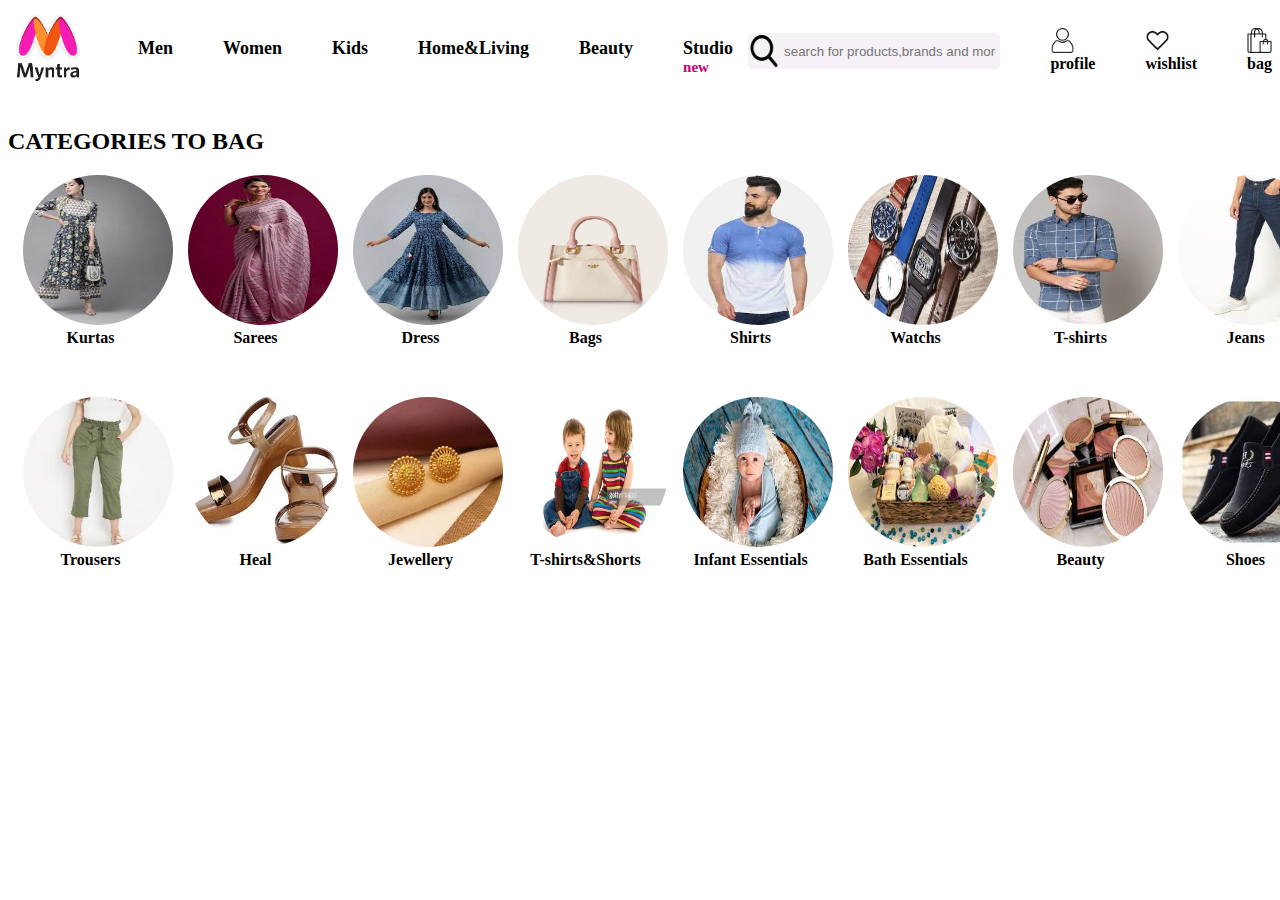
<file: index.html>
<!DOCTYPE html>
<html>
    <head> <title> Myntra.com</title>
        <link href="style.css" rel="stylesheet">
    </head>
    <body>
        <nav class="nav1">
       <img  class="myntra"src="myntra.png">
       <a  class="nav2" href="">Men</a>
       <a  class="nav2" href="">Women</a>
       <a  class="nav2"  href="">Kids</a>
       <a  class="nav2"  href="">Home&Living</a>
       <a class="nav2"  href="">Beauty</a>
       <a class="nav2" href="">Studio <sup>new</sup></a>
       <img  class="search"src="search.png"><input type="text" placeholder="search for products,brands and more" class="bar">
       <a  class="icon2" href=""><img class="icon" src="profile.png"> <p class="p"><br>profile</p></a>
       <a class="icon2"  href=""><img class="icon" src="love.png"><p class="p"><br>wishlist</p></a>
       <a class="icon2" href=""><img  class="icon"src="shopping-bag.png"><p class="p"><br>bag</p></a>
       </nav>
       <div>
        <h2 class="cat" >CATEGORIES TO BAG</h2>
            <div class="flex">
          <a href="myntra1.html" class="text"> <img src="k2.jpeg" class="all" ><br>Kurtas</a>
          <a href="" class="text">  <img src="sa1.jpeg" class="all"><br>Sarees</a>
          <a href="" class="text"> <img src="k3.jpeg" class="all"><br> Dress</a>
          <a href="" class="text">  <img src="b2.webp"class="all" ><br>Bags</a>
          <a href="" class="text"><img src="s1.jpeg" class="all"><br>Shirts</a>
          <a href="" class="text">  <img src="w1.jpeg"class="all" ><br>Watchs</a>
          <a href="" class="text">  <img src="t1.jpeg"class="all" ><br>T-shirts</a>
          <a href="" class="text"><img src="jeans.jpeg" class="all"><br> Jeans</a>
          <a href="" class="text"> <img src="top.jpeg" class="all"><br>Tops</a>

                   
            </div>
            <div class="flex1">
                <a href="" class="text1"><img src="Trouser.jpeg" class="all1"><br> Trousers</a>
                <a href="" class="text1"><img src="heal.jpeg" class="all1"><br>Heal</a>
                <a href="" class="text1"><img src="rings.jpeg" class="all1"><br>Jewellery</a>
                <a href="" class="text1"><img src="kids.jpg" class="all1"><br>T-shirts&Shorts</a>
                <a href="" class="text1"><img src="baby.jpeg" class="all1"><br> Infant Essentials</a>
                <a href="" class="text1"><img src="Bath.jpeg" class="all1"><br> Bath Essentials </a>
                <a href="" class="text1"> <img src="beauty.jpeg" class="all1"><br>Beauty</a>
                <a href="" class="text1"> <img src="shoes.jpeg" class="all1"><br>Shoes</a>
            </div>

       </div>
    </body>

</html>
</file>
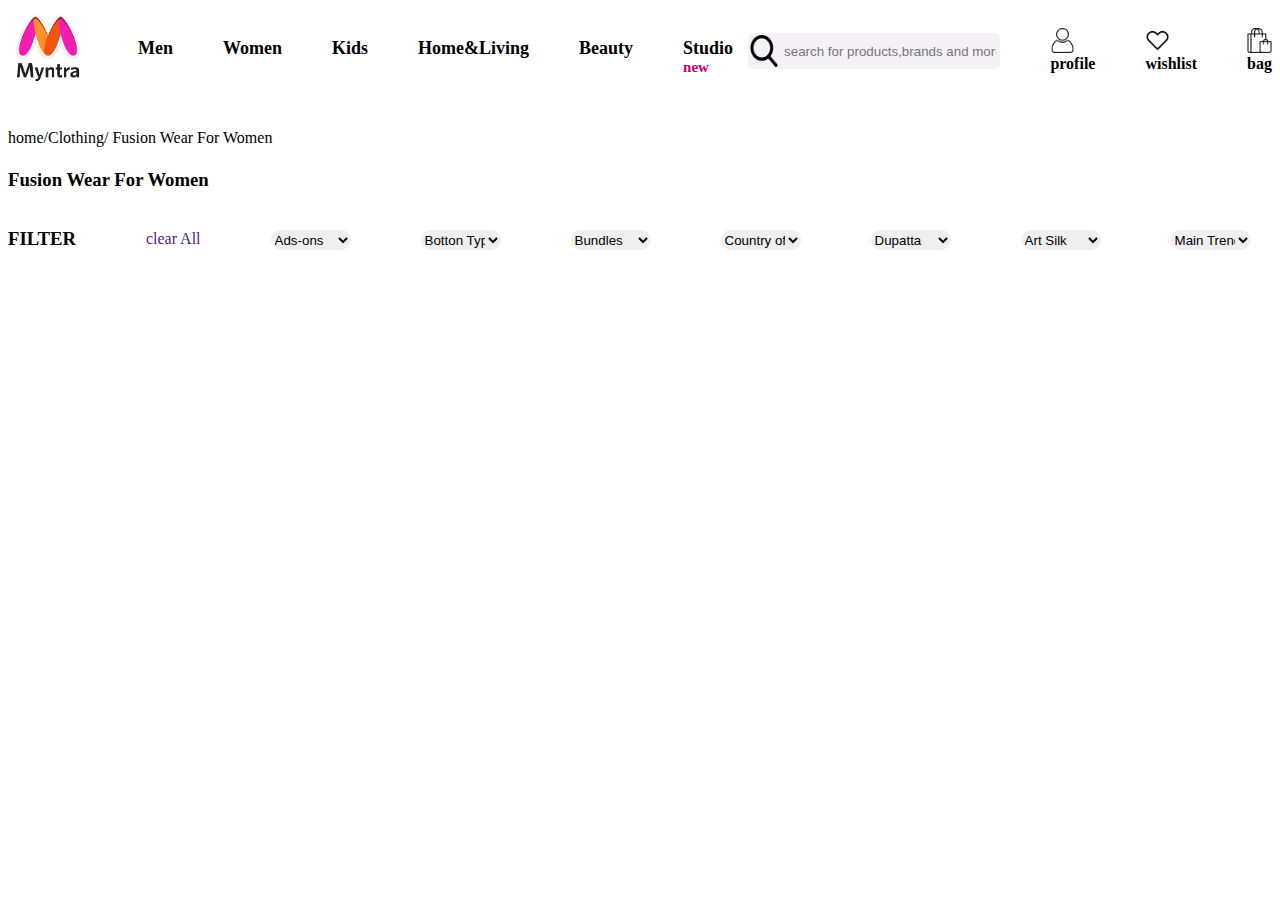
<file: myntra1.html>
<!DOCTYPE html>
<html>
<head>
    <link id='favicon' rel="shortcut icon" href="favicon_io\favicon-16x16.png" type="image/x-png">
    <link href="style1.css" rel="stylesheet">
</head>
<body>
        <nav class="nav1">
       <img  class="myntra"src="myntra.png">
       <a  class="nav2" href="">Men</a>
       <a  class="nav2" href="">Women</a>
       <a  class="nav2"  href="">Kids</a>
       <a  class="nav2"  href="">Home&Living</a>
       <a class="nav2"  href="">Beauty</a>
       <a class="nav2" href="">Studio <sup>new</sup></a>
       <img  class="search"src="search.png"><input type="text" placeholder="search for products,brands and more" class="bar">
       <a  class="icon2" href=""><img class="icon" src="profile.png"> <p class="p"><br>profile</p></a>
       <a class="icon2"  href=""><img class="icon" src="love.png"><p class="p"><br>wishlist</p></a>
       <a class="icon2" href=""><img  class="icon"src="shopping-bag.png"><p class="p"><br>bag</p></a>
       </nav>
       <div>
        <h4 class="h4">home/Clothing/ <b>Fusion Wear For Women</b></h4>
        <h3> Fusion Wear  For Women</h3>
        <div class="j">
        <h3>FILTER</h3>
        <a  class="clear" href="">clear All </a>

       <a class="clear" href="">
        <select Class="ads">
        <option value="Ads-on">Ads-ons</option>
        <option value="Camisole"> Camisole</option>
        <option value=" Come with"> Come with</option>
          <option value="Jacket">Jacket</option>
          <option value="Nehru jacket">Nehru jacket</option>
          <option value="Waistcoat">Waistcoat</option>
       </select></a>
       <a  class="clear"  href="">
        <select class="ads"> 
            <option value="Button Type"> Botton Type</option>
        <option value="Leggings">Leggings</option>
       <option value="Palazzos">Palazzos</option>
       <option value="Sharara">Sharara</option>
       <option value="Trousers">Trousers</option>
       <option value="skirt"> Skirt</option>
     </select></a>
       <a  class="clear"  href="">
        <select class="ads">
            <option value="Bundles">Bundles</option>
            <option value="Single style">Single Style</option>
          </select>
       </a>
       <a class="clear"  href="">
        <select class="ads"> 
            <option value="Country Of Origin">Country of origin</option>
           <option value="All countries">All Countries</option>
           <option value="India">India</option>
         </select>
       </a>
       <a class="clear" href="">
        <select class="ads">
            <option value="Dupatta"> Dupatta</option>
            <option value="with Dupatta">With Dupatta</option>
        </select>
       </a> 
       <a  class="clear" href="">
        <select class="ads"> 
            <option value="Art Silk">Art Silk</option>
        <option value="Jute Cotton">Jute Cotton</option>
       <option value="Orange">Orange</option>
       <option value="Poly Georgette">Poly Georgette</option>
       <option value="Raw Silk">Raw Silk</option>
       <option value="Silk Chiffon"> Silk Chiffon</option>
     </select>
       </a>
       <a  class="clear" href="">
        <select class="ads"> 
            <option value="Main Trend">Main Trend</option>
           <option value="Summer">Summer</option>
           <option value="White Romance">White Romance</option>
         </select>
       </a>
       </div>
       <div>
        
       </div>
       </div> 
       
  </body>
  </html>
</file>
<file: style.css>
.nav1{
    display: flex;
    height: 100px;
}
.myntra{
    width: 100px;
    height:80px;
}
.nav2{
    text-decoration: none;
    color: black;
    font-size: 18px;
    font-weight: bold;
    margin-top: 30px;
    margin-left: 50px;
}
.nav2:hover{
   color: #F1539B ;
}
sup{
    color:rgb(202, 0, 118)
}
.bar{
    width:550px;
    height:30px;
    margin-top: 25px;
    border-radius:0px 5px 5px 0px;
    border: 2px solid #F5F1F7 ;
    background-color: #F5F1F7 ;
}
.search{
    width:28px;
    height:32px;
    margin-top: 25px;
    margin-left: 15px;
    border: 2px solid  #F5F1F7  ;
    background-color: #F5F1F7  ;
    border-radius:  5px 0px 0px 5px;
}
.icon{
    width:25px;
    height:25px;
    margin-left: 50px;
    margin-top: 20px;
}
.p{
    margin-left: 50px;
    margin-top:-20px;
    font-weight: bold;
}
.icon2{
    text-decoration: none;
    color: black;
}
.cat{
    margin-top: 20px;
}
.all{
    border-radius: 100%;
    width:150px;
    height:150px;
    margin-left: 15px;
}
.flex{
    display: flex;
}
.flex1{
    display:flex;
}
.text{
    text-decoration: none;
    text-align: center;
    font-weight: bold;
    color: black;

}
.all1{
    margin-top: 50px;
    border-radius: 100%;
    width:150px;
    height:150px;
    margin-left: 15px;
}
.text1{
    text-decoration: none;
    text-align: center;
    font-weight: bold;
    color:black
}
</file>
<file: style1.css>
.nav1{
    display: flex;
    height: 100px;
}
.myntra{
    width: 100px;
    height:80px;
}
.nav2{
    text-decoration: none;
    color: black;
    font-size: 18px;
    font-weight: bold;
    margin-top: 30px;
    margin-left: 50px;
}
.nav2:hover{
   color: #F1539B ;
}
sup{
    color:rgb(202, 0, 118)
}
.bar{
    width:550px;
    height:30px;
    margin-top: 25px;
    border-radius:0px 5px 5px 0px;
    border: 2px solid #F5F1F7 ;
    background-color: #F5F1F7 ;
}
.search{
    width:28px;
    height:32px;
    margin-top: 25px;
    margin-left: 15px;
    border: 2px solid  #F5F1F7  ;
     background-color:#F5F1F7 ;
    border-radius:  5px 0px 0px 5px;
}
.icon{
    width:25px;
    height:25px;
    margin-left: 50px;
    margin-top: 20px;
}
.p{
    margin-left: 50px;
    margin-top:-20px;
    font-weight: bold;
}
.icon2{
    text-decoration: none;
    color: black;
}
.h4{
    font-weight: lighter;
}
.clear{
    text-decoration: none;
    font-size: 18px;
    margin-top:21px;
    margin-left: 70px;
    font-size:medium;
    border: none;
}
.photo{
    width:200px;
    height:300px;
    margin-left: 50px;
}
.j{
    display: flex;
}
.ads{
    border: none;
    border-radius: 10px;
    width: 80px;
    height: 20px;
}
.ads:hover{
    background-color:  #F5F1F7;
}
</file>
